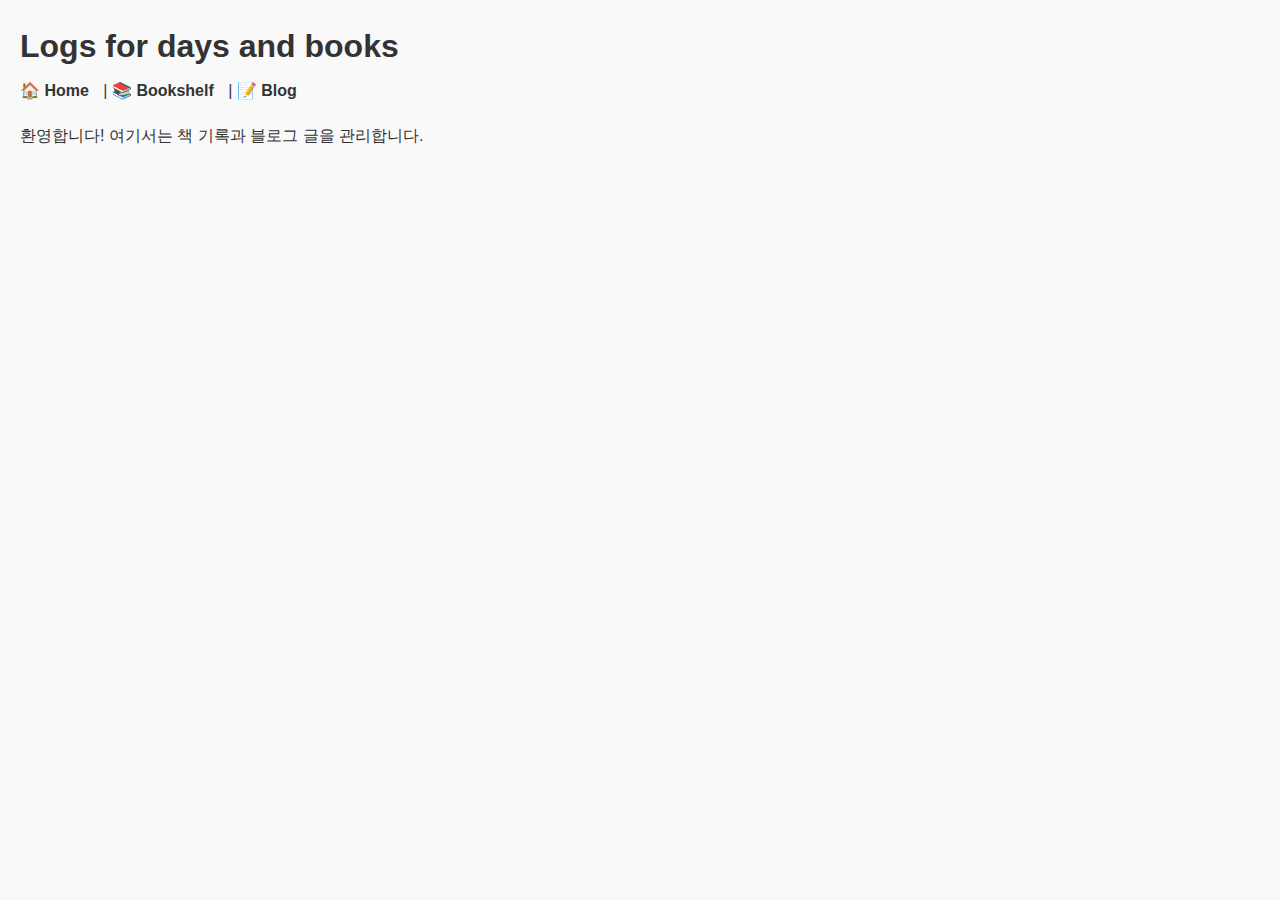
<file: index.html>
<!DOCTYPE html>
<html lang="ko">
<head>
  <meta charset="UTF-8">
  <title>Logs for days and books</title>
  <link rel="stylesheet" href="assets/style.css">
</head>
<body>
  <header>
    <h1>Logs for days and books</h1>
    <nav>
      <a href="index.html">🏠 Home</a> |
      <a href="bookshelf.html">📚 Bookshelf</a> |
      <a href="blog/index.html">📝 Blog</a>
    </nav>
  </header>
  <main>
    <p>환영합니다! 여기서는 책 기록과 블로그 글을 관리합니다.</p>
  </main>
</body>
</html>
</file>
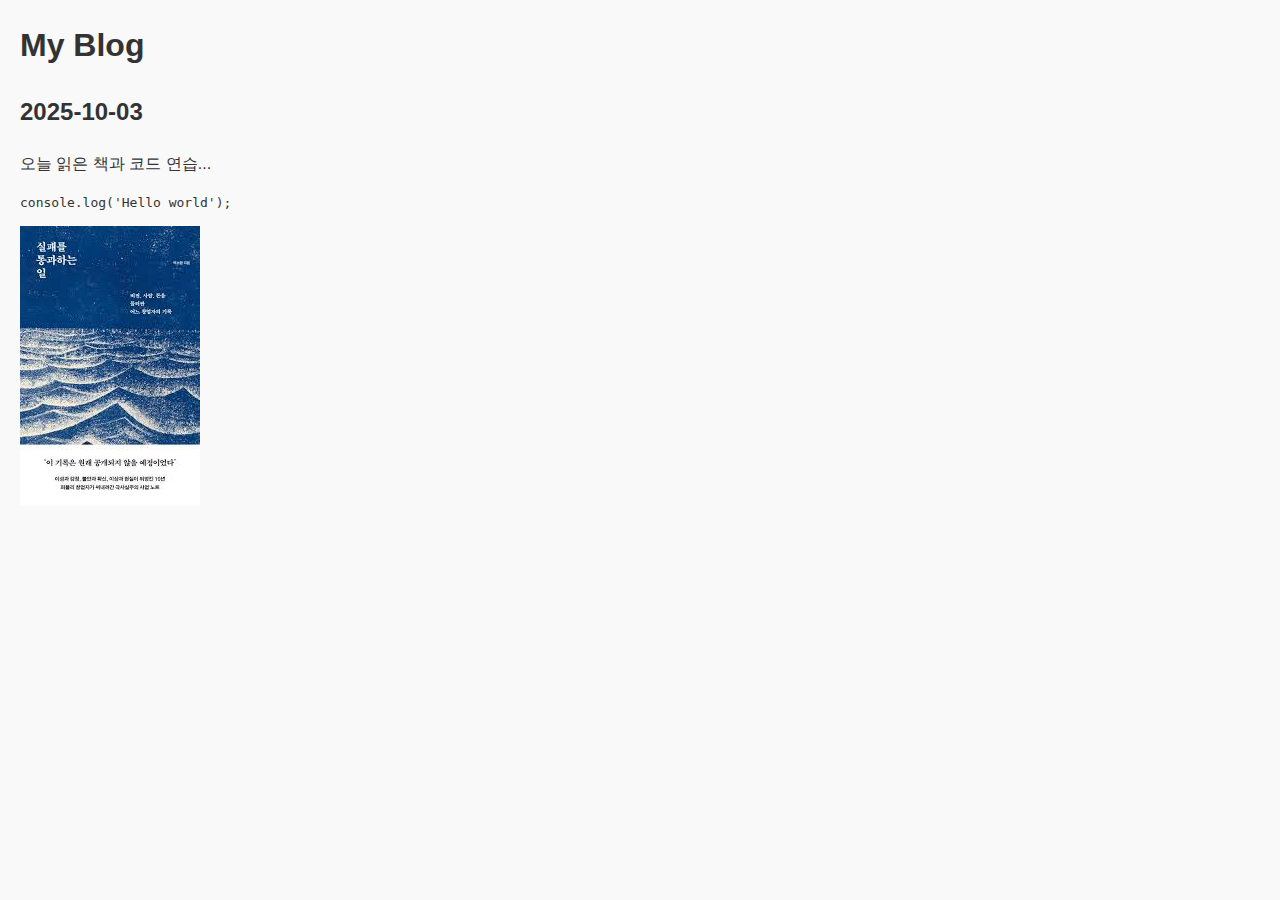
<file: blog/2025-10-03-first-post.html>
<!-- blog/post1.html -->
<html>
<head>
  <title>Logs for days and books - Blog</title>
  <link rel="stylesheet" href="../assets/style.css">
</head>
<body>
  <h1>My Blog</h1>
  <h2>2025-10-03</h2>
  <p>오늘 읽은 책과 코드 연습...</p>
  <pre><code>console.log('Hello world');</code></pre>
  <img src="../assets/example.jpg">
</body>
</html>
</file>
<file: assets/style.css>
body {
  font-family: Arial, sans-serif;
  margin: 20px;
  line-height: 1.6;
  background-color: #f9f9f9;
  color: #333;
}

header {
  margin-bottom: 20px;
}

header h1 {
  margin-bottom: 5px;
}

nav a {
  margin-right: 10px;
  text-decoration: none;
  color: #333;
  font-weight: bold;
}

nav a:hover {
  text-decoration: underline;
}

.tabs {
  margin: 20px 0;
}

.tabs button {
  padding: 8px 15px;
  margin-right: 5px;
  border: 1px solid #ccc;
  background-color: #fff;
  cursor: pointer;
  border-radius: 5px 5px 0 0;
  font-weight: bold;
  transition: background-color 0.2s;
}

.tabs button:hover {
  background-color: #eee;
}

.tabs button.active {
  background-color: #f0f0f0;
  border-bottom: 1px solid #f0f0f0;
}

#tab-content {
  padding: 15px;
  border: 1px solid #ccc;
  border-top: none;
  background-color: #fff;
  border-radius: 0 5px 5px 5px;
}

#tab-content h2 {
  margin-top: 25px;
  border-bottom: 2px solid #ddd;
  padding-bottom: 5px;
  color: #555;
}

#tab-content p {
  background-color: #f7f7f7;
  margin: 10px 0;
  padding: 10px;
  border-radius: 5px;
  border-left: 4px solid #4CAF50;
}

#tab-content p.reading {
  border-left: 4px solid #2196F3;
}

@media (max-width: 600px) {
  body {
    margin: 10px;
  }
  .tabs button {
    padding: 6px 10px;
    font-size: 14px;
  }
  #tab-content p {
    font-size: 14px;
  }
}
</file>
